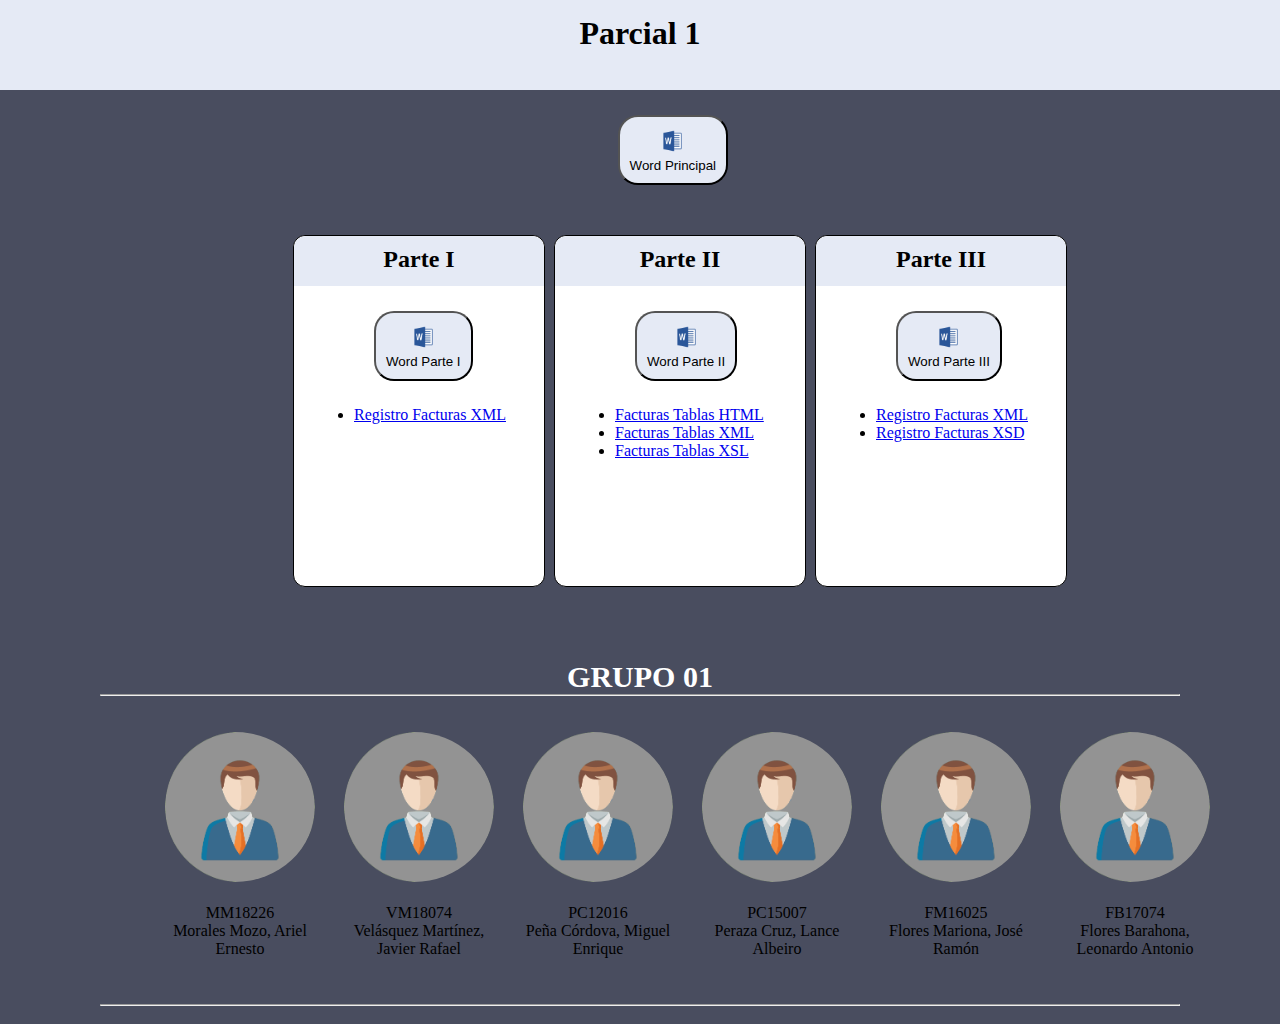
<file: index.html>
<!DOCTYPE html>
<html>
<head>
    <meta charset="UTF-8">
    <link rel="stylesheet" href="styles.css" type="text/css">
    <title>Document</title>
</head>
<body>
    <header class="cabecera1">
        <h1>Parcial 1</h1>
    </header>
<dev class="btn_principal">
    <a href="GRUPO01_PARCIAL1/PARCIAL-1_G01_2021_XPATH_XSLT_XSD.docx"><button type="button" nose="button"><img class="word" src="word.png"/><br> Word Principal</button></a> 
</dev>
    <section class="principal">
        <section class="secundario">
            <header class="cabecera">
                <h2>Parte I</h2>
            </header>          
            <dev class="descarga">  
                <a href="GRUPO01_PARCIAL1/Parcial1-Parte1/PARCIAL-1.1_G01_2021_XPATH.docx"><button type="button" nose="button"><img class="word" src="word.png"/><br> Word Parte I</button></a>                          
            </dev> 
            <dev>
                <br>
                <ul>
                    <li>
                        <a href="GRUPO01_PARCIAL1/Parcial1-Parte1/registro_facturas_grupo01.xml">Registro Facturas XML</a>
                    </li>
                    <br>
                    <br>
                </ul>
            </dev>
        </section>
        
        <section class="secundario">
            <header class="cabecera">
                <h2>Parte II</h2>
            </header>            
            <dev class="descarga">   
                <a href="GRUPO01_PARCIAL1/Parcial1-Parte2/PARCIAL-1.2_G01_2021_XSLT.docx"><button type="button" nose="button"><img class="word" src="word.png"/><br> Word Parte II</button></a>                                          
            </dev> 
            <dev>
                <br>
                <ul>
                    <li>
                        <a href="GRUPO01_PARCIAL1/Parcial1-Parte2/facturas_tabla_grupo01.html">Facturas Tablas HTML </a>                        
                    </li>
                    <li>                        
                        <a href="GRUPO01_PARCIAL1/Parcial1-Parte2/registro_facturas_grupo01.xml">Facturas Tablas XML </a>
                    </li>
                    <li>
                        <a href="GRUPO01_PARCIAL1/Parcial1-Parte2/facturas_a_tablas_grupo01.xsl">Facturas Tablas XSL </a>
                    </li>
                    
                </ul>
            </dev>
        </section>
        <section class="secundario">
            <header class="cabecera">
                <h2>Parte III</h2>
            </header>           
            <dev class="descarga">   
                <a href="GRUPO01_PARCIAL1/Parcial1-Parte3/PARCIAL-1.3_G01_2021_XSD.docx"><button type="button" nose="button"><img class="word" src="word.png"/><br> Word Parte III</button></a>                                           
            </dev> 
            <dev>
                <br>
                <ul>
                    <li>
                        <a href="GRUPO01_PARCIAL1/Parcial1-Parte3/registro_facturas_grupo01.xml">Registro Facturas XML </a>                        
                    </li>
                    <li>                        
                        <a href="GRUPO01_PARCIAL1/Parcial1-Parte3/registrofacturasgrupo01.xsd">Registro Facturas XSD </a>                        
                    </li>
                    <br>
                </ul>
            </dev>
        </section>
    </section>
    <h3>GRUPO 01</h3>
<hr>
<br>
<br>
    <section>
        <section class="nombres">
            <section class="center">
                <div class="imagen">
                    <div class="informacion">
                        <img class="usuario" src="usuario.png">
                        <br>
                        <br>
                        <p>MM18226</p>
                        <p>Morales Mozo, Ariel Ernesto</p>
                    </div>
                </div>
                <div class="imagen">
                    <div class="informacion">
                        <img class="usuario" src="usuario.png">
                        <br>
                        <br>
                        <p>VM18074</p>
                        <p>Velásquez Martínez, Javier Rafael</p>
                    </div>
                </div>
                <div class="imagen">
                    <div class="informacion">
                        <img class="usuario" src="usuario.png">
                        <br>
                        <br>
                        <p>PC12016</p>
                        <p>Peña Córdova, Miguel Enrique</p>
                    </div>
                </div>
                <div class="imagen">
                    <div class="informacion">
                        <img class="usuario" src="usuario.png">
                        <br>
                        <br>
                        <p>PC15007</p>
                        <p>Peraza Cruz, Lance Albeiro</p>
                    </div>
                </div>
                <div class="imagen">
                    <div class="informacion">
                        <img class="usuario" src="usuario.png">
                        <br>
                        <br>
                        <p>FM16025</p>
                        <p>Flores Mariona, José Ramón</p>
                    </div>
                </div>
                <div class="imagen">
                    <div class="informacion">
                        <img class="usuario" src="usuario.png">
                        <br>
                        <br>
                        <p>FB17074</p>
                        <p>Flores Barahona, Leonardo Antonio</p>
                    </div>
                </div>
            </section>
        </section>
    </section>
    <br>
    <br>
    <br>
    <br>
    <hr>
    <br>
</body>
</html>
</file>
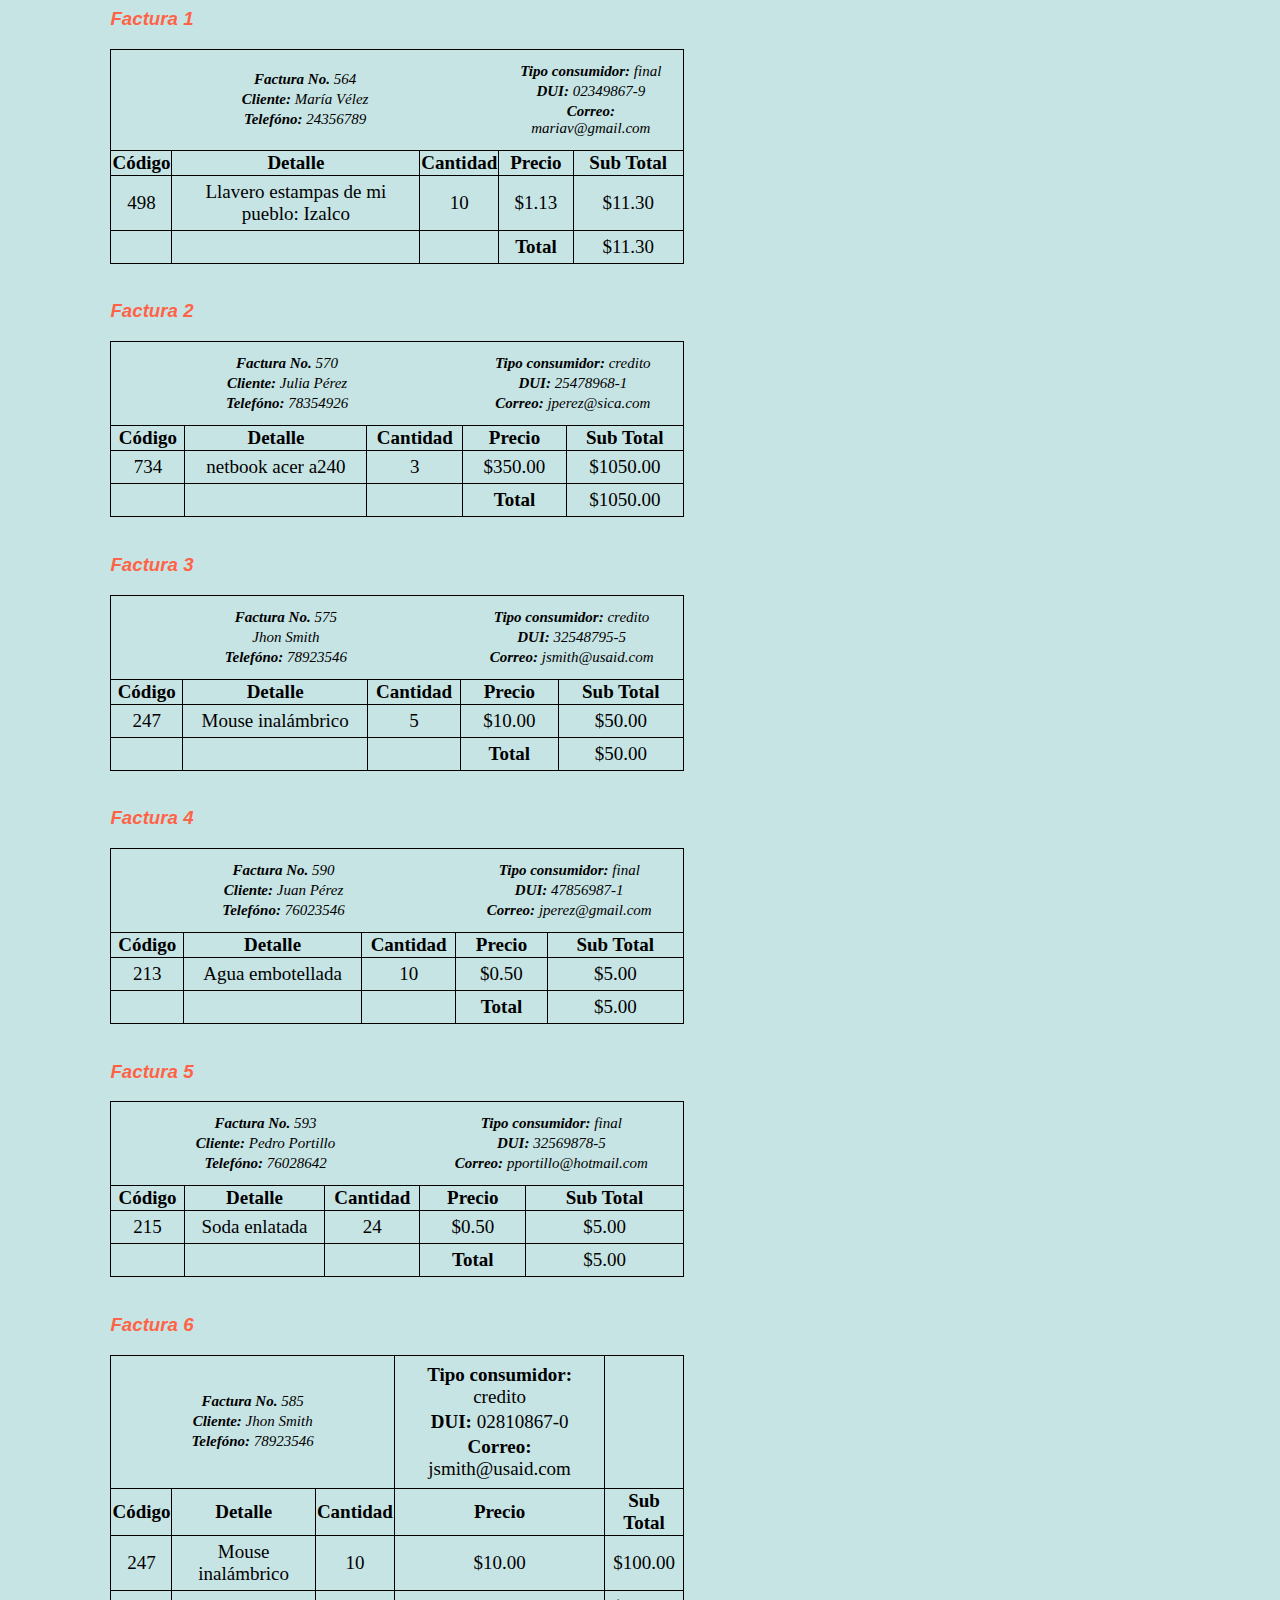
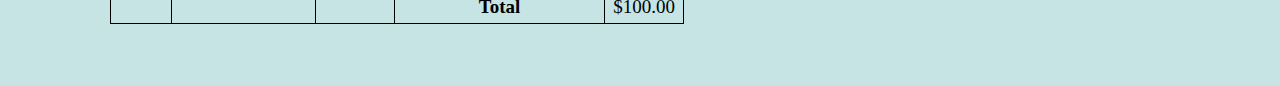
<file: GRUPO01_PARCIAL1/Parcial1-Parte2/facturas_tabla_grupo01.html>
﻿<?xml version="1.0" encoding="UTF-8"?>
<link rel="stylesheet" href="estilo.css">
<html>
  <head/>
  <body>
    
      <div id="Factura">
      
        <h3>Factura 1</h3>
        <table>
          <td colspan="3" id="encabezado">
          <p><b>Factura No.</b> 564</p>
          <p><b>Cliente:</b> María Vélez</p>
          <p> <b>Telefóno:</b> 24356789</p>
          
          </td>
  
          <td colspan="2" id="encabezado">
            <p><b>Tipo consumidor:</b> final</p>
            <p><b>DUI:</b> 02349867-9</p>
            <p><b>Correo:</b> mariav@gmail.com</p>
          </td>
          
          <tr>
            <th>Código</th>
            <th>Detalle</th>
            <th>Cantidad</th>
            <th>Precio</th>
            <th>Sub Total</th>
          </tr>
          <tr>
            <td>498</td>
            <td>Llavero estampas de mi pueblo: Izalco</td>
            <td>10</td>
            <td>$1.13</td>
            <td>$11.30</td>
          </tr>
          <tr>
            <td></td>
            <td></td>
            <td><th>Total</th></td>
            <td>$11.30</td>
          </tr>
        </table>
      </div>
      <div>
        
        <br><h3>Factura 2</h3>
        <table>
          <td colspan="3" id="encabezado">
            <p><b>Factura No.</b> 570</p> 
            <p><b>Cliente:</b> Julia Pérez</p>
            <p><b>Telefóno:</b> 78354926</p>
            
           
          </td>
          <td colspan="2" id="encabezado">
            <p><b>Tipo consumidor:</b> credito</p>
            <p><b>DUI:</b> 25478968-1 </p>
            <p><b>Correo:</b> jperez@sica.com</p>
  
          </td >
          <tr>
            <th>Código</th>
            <th>Detalle</th>
            <th>Cantidad</th>
            <th>Precio</th>
            <th>Sub Total</th>
          </tr>
          <tr>
            <td>734</td>
            <td>netbook acer a240</td>
            <td>3</td>
            <td>$350.00</td>
            <td>$1050.00</td>
          </tr>
          <tr>
            <td></td>
            <td></td>
            <td><th>Total</th></td>
            <td>$1050.00</td>
          </tr>
        </table>
        <!-- <p>Total: $1050.00</p> -->
      </div>
      <div>
         
        <br><h3>Factura 3</h3>
        <table>
          <td colspan="3" id="encabezado">
            <p><b>Factura No.</b> 575</p>
            <p><b></b> Jhon Smith</p>
            <p><b>Telefóno:</b> 78923546</p>
            
          </td>
  
          <td colspan="2" id="encabezado">
            <p><b>Tipo consumidor:</b> credito</p>
            <p><b>DUI:</b> 32548795-5 </p>
            <p><b>Correo:</b> jsmith@usaid.com</p>
          </td>
          <tr>
            <th>Código</th>
            <th>Detalle</th>
            <th>Cantidad</th>
            <th>Precio</th>
            <th>Sub Total</th>
          </tr>
          <tr>
            <td>247</td>
            <td>Mouse inalámbrico</td>
            <td>5</td>
            <td>$10.00</td>
            <td>$50.00</td>
          </tr>
          <tr>
            <td></td>
            <td></td>
            <td><th>Total</th></td>
            <td>$50.00</td>
          </tr>
        </table>
        <!-- <p>Total: $50.00</p> -->
      </div>
      <div>
          <br><h3>Factura 4</h3>
        <table>
          <td colspan="3" id="encabezado">
            <p><b>Factura No.</b> 590</p>
            <p><b>Cliente: </b> Juan Pérez</p>
            <p><b>Telefóno:</b> 76023546</p>
            
          </td>
          <td colspan="2" id="encabezado">
            <p><b>Tipo consumidor:</b> final</p>
            <p><b>DUI:</b> 47856987-1 </p>
            <p><b>Correo:</b> jperez@gmail.com</p>
          </td>
          <tr>
            <th>Código</th>
            <th>Detalle</th>
            <th>Cantidad</th>
            <th>Precio</th>
            <th>Sub Total</th>
          </tr>
          <tr>
            <td>213</td>
            <td>Agua embotellada</td>
            <td>10</td>
            <td>$0.50</td>
            <td>$5.00</td>
          </tr>
          <tr>
            <td></td>
            <td></td>
            <td><th>Total</th></td>
            <td>$5.00</td>
          </tr>
        </table>
        <!-- <p>Total: $5.00</p> -->
      </div>
      <div>
          <br><h3>Factura 5</h3>
        <table>
          <td colspan="3" id="encabezado">
            <p><b>Factura No.</b> 593</p>
            <p><b>Cliente:</b> Pedro Portillo</p>
            <p><b>Telefóno:</b> 76028642</p>
            
          </td>
          <td colspan="2" id="encabezado">
            <p><b>Tipo consumidor:</b> final</p>
            <p><b>DUI:</b> 32569878-5 </p>
            <p><b>Correo:</b> pportillo@hotmail.com</p>
          </td>
          <tr>
            <th>Código</th>
            <th>Detalle</th>
            <th>Cantidad</th>
            <th>Precio</th>
            <th>Sub Total</th>
          </tr>
          <tr>
            <td>215</td>
            <td>Soda enlatada</td>
            <td>24</td>
            <td>$0.50</td>
            <td>$5.00</td>
          </tr>
          <tr>
            <td></td>
            <td></td>
            <td><th>Total</th></td>
            <td>$5.00</td>
          </tr>
        </table>
        <!-- <p>Total: $5.00</p> -->
      </div>
      <div>
          
        <br><h3>Factura 6</h3>
        <table>
          <td colspan="3" id="encabezado">
            <p><b>Factura No.</b> 585</p>
            <p><b>Cliente:</b> Jhon Smith</p>
            <p><b>Telefóno:</b> 78923546</p>
  
          </td>
          <td>
            <p><b>Tipo consumidor:</b> credito</p>
            <p><b>DUI:</b> 02810867-0</p>
            <p><b>Correo:</b> jsmith@usaid.com</p>
          </td>
          <tr>
            <th>Código</th>
            <th>Detalle</th>
            <th>Cantidad</th>
            <th>Precio</th>
            <th>Sub Total</th>
          </tr>
          <tr>
            <td>247</td>
            <td>Mouse inalámbrico</td>
            <td>10</td>
            <td>$10.00</td>
            <td>$100.00</td>
          </tr>
          <tr>
            <td></td>
            <td></td>
            <td><th>Total</th></td>
            <td>$100.00</td>
          </tr>
        </table><br><br><br>
        <!-- <p>Total: $100.00</p> -->
      </div>

    
  </body>
</html>
</file>
<file: styles.css>
*{
    margin: 0;
}

body{

    background: #494D5F ;
}

.cabecera1{
   /* border-bottom-left-radius: 3.75em;
    border-bottom-right-radius:3.75em;*/
    background: #E5EAF5;
    height: 75px;
    text-align: center;
    padding-top: 15px;

}

.principal{
    height: 450px;
    margin-top: 25px;
    /*border: 1px solid black; */
    padding-left: 22.5%;
    }

.secundario{
    margin-left: 5px;
    margin-top: 25px; 
    border: 1px solid black;
    height: 350px;
    width: 250px;
    display: inline-block;
    border-radius: 0.75em;
    background: white;
    }

.secundario:hover{
    box-shadow: 0 0.1rem 0.4rem rgba(0,0,0,1);
    background: #494D5F;
}

.cabecera{
    border-top-left-radius: 0.75em;
    border-top-right-radius: 0.75em;
    background: #E5EAF5;
    height: 40px;
    text-align: center;
    padding-top: 10px;
    }

.imagen{   
    height: 200px;
    width: 170px;
    display: inline-flex;
    margin-left: 5px;
}

.usuario{    
    height: 150px;
    width: 150px;
    border-radius: 100%;   
    display:inline-block;
    padding-left:10px;
}

.nombres{   
    height: 200px;
    width: 1300px;    
}

.center{
    margin-left: 150px;

}

hr{
    margin-left: 100px;
    margin-right: 100px;
}

.informacion{
    border-radius: 1.75em;
    width: 200px;
    height: 250px;
    
}

.informacion:hover{
    box-shadow: 0 0.1rem 0.4rem rgba(0,0,0,0.5);
    background: white;
   }
   

p{
    text-align: center;
}

h3{
    text-align: center;
    color:white;
    font-size: 30px;
}

button{
    margin-top: 25px;
    margin-left:80px;
    padding:10px;
    border-radius:1.5em;     
    color:black;
    background:#E5EAF5;
}

.word{
    height:28px;
    width: 25px;   
}

ul{
    margin-top: 25px;
    margin-left: 20px;   
}

.btn_principal{
    margin-left: 42%;
}
</file>
<file: GRUPO01_PARCIAL1/Parcial1-Parte2/estilo.css>
body{
    background: rgb(199, 228, 228);
    width: 80%;

}


table, th, tr, td{
width: 70%;
border: 1px solid black;
border-collapse: collapse;
padding: auto;
text-align: center;
font-size: 19px;

}

th, td{
    width: auto;
}
#encabezado{
    border: 0px;
    font-family:Georgia, 'Times New Roman', Times, serif;
    font-style: italic;
    padding: 10px;
    font-size: 15px;

}
td{
    padding: 5px;
    
}
p{
    margin: 3px;;
}
h3{
    font-family: Arial, Helvetica, sans-serif;
    color: tomato;
    font-style: oblique;
}
div{
    width: 80%;
    margin: 0 auto;
    
}
</file>
